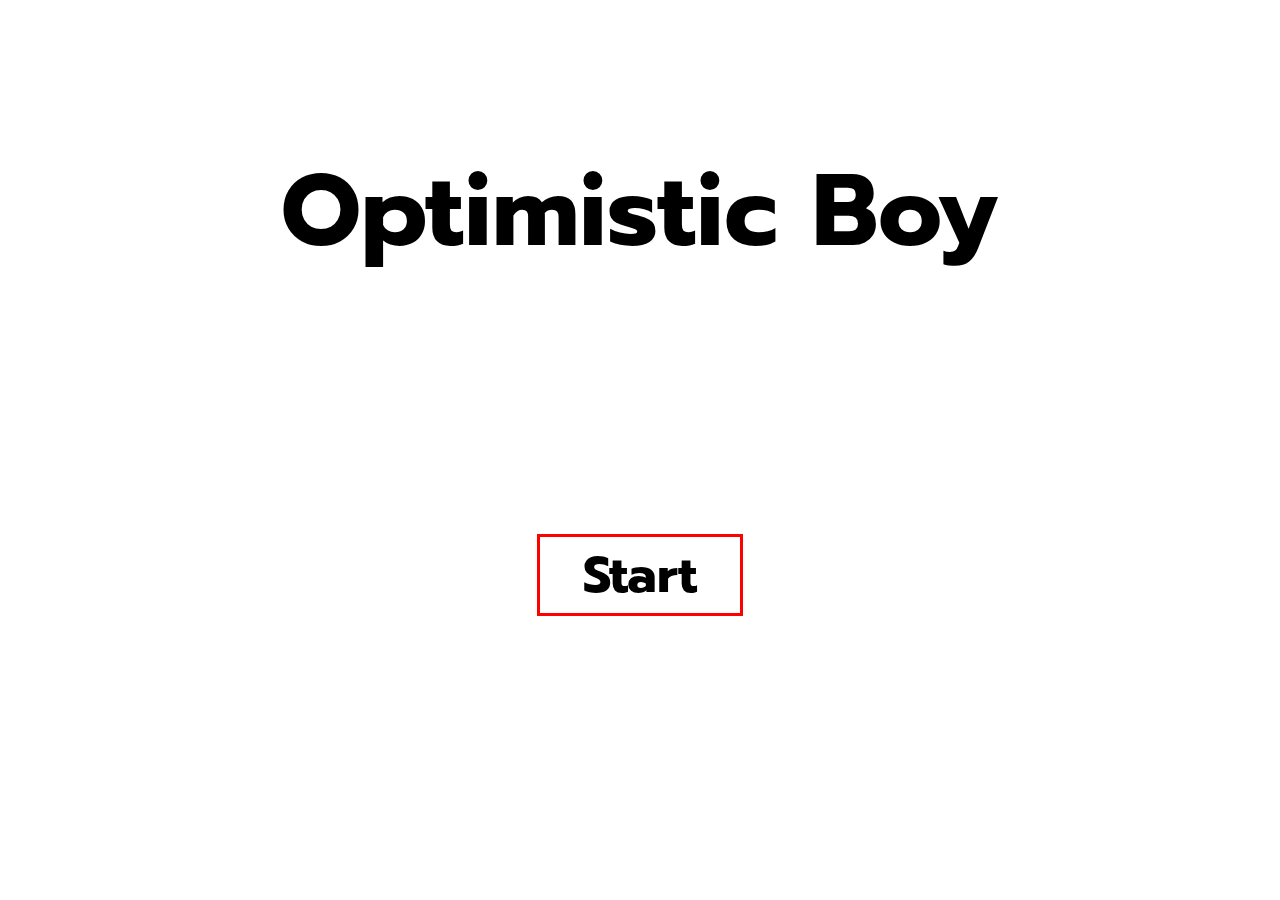
<file: index.html>
<html>
<link rel="preconnect" href="https://fonts.gstatic.com">
<link href="https://fonts.googleapis.com/css2?family=Prompt:wght@100&display=swap" rel="stylesheet">
<head>
  <h1 id='Op' >Optimistic Boy</h1>
  <style>
    /*Main Menu*/
    body{
      background:url(https://media.discordapp.net/attachments/829318884309073930/836914070669099068/tumblr_static_tumblr_static_donei8vxf4oc4g0wgw0kss80g_focused_v3.png?width=994&height=559);
      background-repeat: no-repeat;
      background-attachment: fixed;
      background-size: cover;
      margin:1em;
    }
    #Op{
      position:relative;
      top:120px;
      text-align: center;
      font-size:100px;
      font-family: 'Prompt';
      font-weight:bold;
    }
    #Start{
      position:relative;
      top:300px;
      border:3px solid red;
      margin:auto;
      width:200px;
      height:auto;
      font-size:50px;
      text-align: center;
      font-family: 'Prompt';
      font-weight:bold;
    }
    #Start:hover{
		cursor: pointer;
    }


  </style>
</head>
<body>
	<h2 id="Start" onclick="start()">Start</h2>


</body>
  <script>
    function start(){
		location.replace("https://power-of-youth.netlify.app/optimisticboy")
    }
  </script>
</html>
</file>
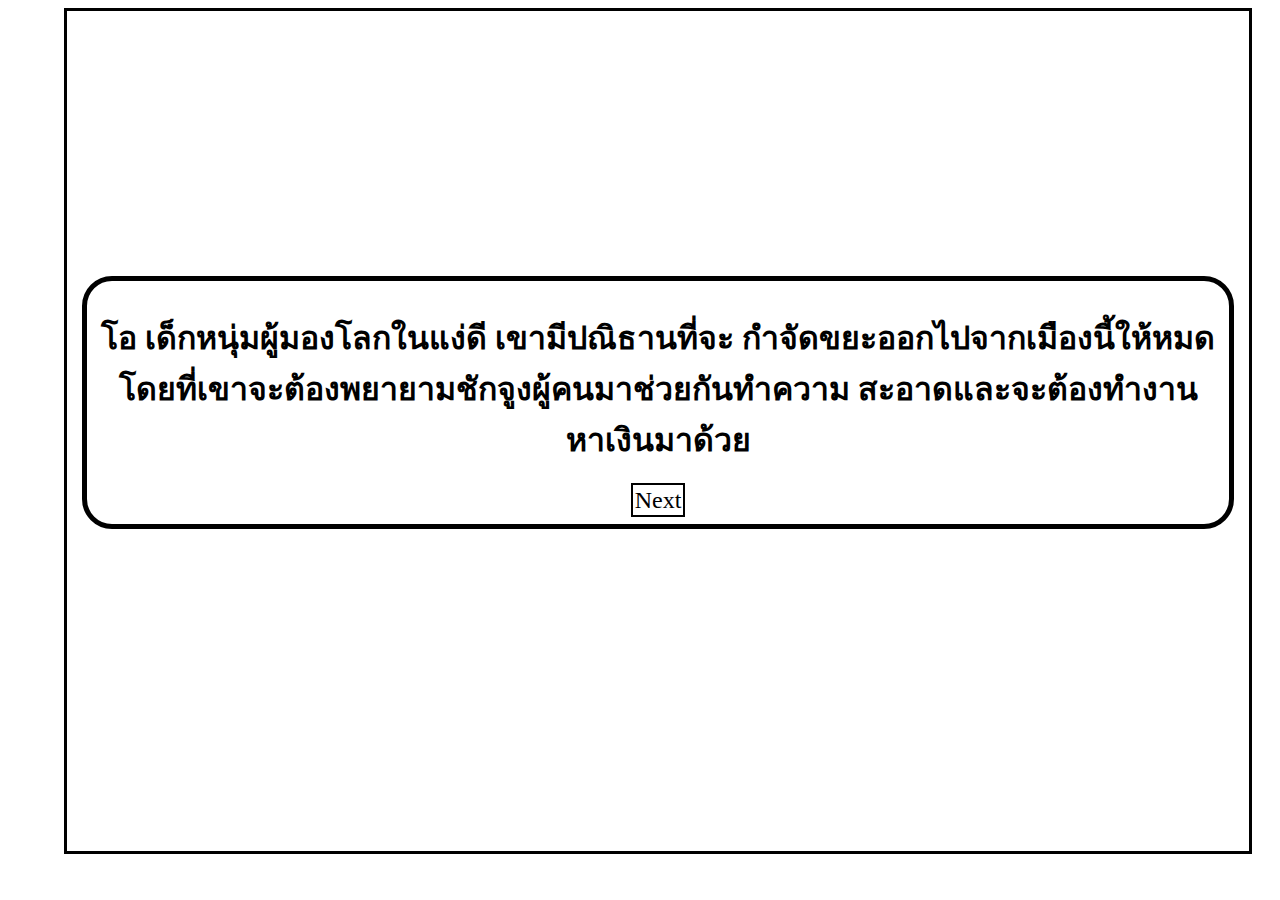
<file: game.html>
<html>
<head>
<style>
    body{
    }
    #background{
		/*border:1px solid black;
      background-repeat: no-repeat;
      background-attachment: fixed;
      background-size: cover;
      padding:10px;
      margin:10px;
      background:blue;
      background-origin:padding-box;*/
      position:absolute;
      border: 3px solid black;
  		padding: 15px;
 		background:url(https://media.discordapp.net/attachments/829318884309073930/845596758678831104/wpid-vlcsnap-2014-11-27-06h57m36s102.png?width=994&height=559);/*ฉากตอนแนะนำตัว*/
      background-repeat:no-repeat;
      background-size: cover;
      width:90%;
      height:90%;
      left:5%;
    }
  .center {
  float: right;

  position: relative;
  left: -45%; /* or right 50% */
  text-align: left;
}
  .center2 {
  float: right;

  position: relative;
  left: -45.5%; /* or right 50% */
  text-align: left;
}
  .left{
    margin-left:30px;
	float:left;
  
  }
  .right{
	float:right;

  }
  .action{
    font-size:40px;
}
  .head{
	font-size:40px;
  }
  .subhead{
	font-size:30px;
  }
  .inhead{
	font-size:25px;
  }
  
  p{
  font-size:24px;
  color:black;
  }
  p2{
      border:2px solid black;
      padding:2px;
      text-align:center;
      font-size:24px;
		color:black;
      cursor: pointer;
    }
    .show{
		position:relative;
      top:250px;
      margin:auto;
      color:black;
		border:5px solid black;
      border-radius: 30px 30px 30px 30px;
      padding:10px;
      text-align:center;
      background:white;
    }
    /*.actionbox{
		position:relative;
      top:250px;
      margin:50px;
      color:red;
		border:5px solid black;
      padding:10px;
      text-align:center;
      cursor: pointer;
    }*/
    #action1{
      position:relative;
      top:250px;
      margin:50px;
      color:black;
		border:5px solid black;
      padding:10px;
      text-align:center;
      cursor: pointer;
		display:none;
      background:white;
      margin-left:auto;
      margin-right:auto;
      width:750px;
    }
    #action2{
      position:relative;
      top:250px;
      margin:50px;
      color:black;
		border:5px solid black;
      padding:10px;
      text-align:center;
      cursor: pointer;
		display:none;
      background:white;
      margin-left:auto;
      margin-right:auto;
      width:750px;
    }
    #action3{
      position:relative;
      top:250px;
      margin:50px;
      color:black;
		border:5px solid black;
      padding:10px;
      text-align:center;
      cursor: pointer;
		display:none;
      background:white;
      margin-left:auto;
      margin-right:auto;
      width:750px;
    }
    #warningbox{
		border:5px solid black;
      padding:10px;
      text-align:center;
      cursor: pointer;
		display:none;
      background:white;
    }
    #scene{
		background:red;
      display:block;
    }
    #scene2{

    }
    #scene3{

    }
    
    #border{
		/*display:none;*/
    }
    #UIgame{
      position:absolute;
      width:95%;
      height:15%;
      top:10px;
      left:2.5%;
      margin:auto;
		border:2px solid black;
      border-radius:30px 30px 30px 30px;
      display:none;
      background:white;
    }
  	#UIgame2{
      position:absolute;
      width:95%;
      height:10%;
      top:3px;
      left:2.5%;
      margin:auto;
		border:2px solid black;
      display:none;
    }
    #FirstUI{
		text-align:left;
    }
    #SecondUI{
      text-align:center;
    }
    #ThirdUI{
      
		text-align:right;
    }
    /*<body>
  <div id="backgound">
    
  
  <div id="border" class="show">
  <h1 id="txt">โอ เด็กหนุ่มผู้มองโลกในแง่ดี เขามีปณิธานที่จะ
กำจัดขยะออกไปจากเมืองนี้ให้หมด โดยที่เขาจะต้องพยายามชักจูงผู้คนมาช่วยกันทำความ
สะอาดและจะต้องทำงานหาเงินมาด้วย</h1>
    <p2 onclick ="next()">Next</p2>
  </div>
  <div id="UIgame"></div>
  <div id="action1" onclick='takeaction(1)'>asa</div>
  <div id="action2" onclick='takeaction(2)'>share</div>
    <div id="action3" onclick='takeaction(3)'>parttime</div>
  <div id="scene"></div>
  </div>
</body>*/
    
    /*<h1 id="txt">โอ เด็กหนุ่มผู้มองโลกในแง่ดี เขามีปณิธานที่จะ
กำจัดขยะออกไปจากเมืองนี้ให้หมด โดยที่เขาจะต้องพยายามชักจูงผู้คนมาช่วยกันทำความ
สะอาดและจะต้องทำงานหาเงินมาด้วย</h1><p2 onclick ="next()">Next</p2>*/
    
  </style>
</head>
<body>
<div id="background">
<div id="border" class="show">
<h1 id="txt">โอ เด็กหนุ่มผู้มองโลกในแง่ดี เขามีปณิธานที่จะ
กำจัดขยะออกไปจากเมืองนี้ให้หมด โดยที่เขาจะต้องพยายามชักจูงผู้คนมาช่วยกันทำความ
สะอาดและจะต้องทำงานหาเงินมาด้วย</h1>
<p2 onclick="next()">Next</p2>
</div>
<div id="UIgame"></div>
<div class="action" id="action1" onclick='takeaction(1)'>อาสา(-300Money +Reputation)</div>
<div class="action" id="action2" onclick='takeaction(2)'>แชร์(+Follower)</div>
<div class="action" id="action3" onclick='takeaction(3)'>พาร์ทไทม์(+200Money)</div>
<div id="scene"></div>
</div>
</body>
<script>
    var success = "<div><p><span class='left'> Unfollower: 220 คน</span>\
        <span class='center'>Money:500 บาท\
        </span><span class='right'>Junk: 500</span></p></div>" +
		  "<br><div><p><span class='left'> Follower: 30 คน</span>\
        <span class='center2'>Reputation: 10\
        </span><span class='right'>Time: วันที่ 1 เช้า</span></p></div>";
    var final = 0;
    var action = 0;
    var introduce = 1;
    var step = 1;
    var follower = 30;
    var unfollower = 220;
    var money = 500;
    var reputation = 30;
    var junk = 500;
    var time = {day:1, phase:1};
  	 var state = 'เช้า';
    function start(){
		document.getElementById('Start').innerHTML = "Test";
    }
    function next(){
      if(introduce == 1 && step == 1){
        step = step + 1;
			document.getElementById('txt').innerHTML = "<div style='text-align:center'><p1 class=\"head\">How to play </p1></div>" + 
      "<div style='text-align:left'><p1 class=\"subhead\">Follower </p1>:<p1 class=\"inhead\"> ผู้ที่คอยสนับสนุนและช่วยเหลือคุณทำอาสา</p1></div>" +
		"<div style='text-align:left'><p1 class=\"subhead\">Unfollower </p1>:<p1 class=\"inhead\">ผู้ที่เมินปัญหาขยะในเมืองไม่สนใจและไม่ใส่ใจเกี่ยวกับสิ่งนี้</p1></div>" +
      "<div style='text-align:left'><p1 class=\"subhead\">Junk </p1>:<p1 class=\"inhead\"> จำนวนขยะในเมือง</p1></div>" +
      "<div style='text-align:left'><p1 class=\"subhead\">Money </p1>:<p1 class=\"inhead\"> เงินที่คุณมี</p1></div>" +
      "<div style='text-align:left'><p1 class=\"subhead\">Reputation </p1>:<p1 class=\"inhead\"> ชื่อเสียงจากการที่คุณทำอาสาทำให้สังคมมองคุณในด้านดี </p1></div>" +
      "<div style='text-align:left'><p1 class=\"subhead\">Time :<p1 class=\"inhead\"> เวลาปัจจุบัน</p1></div>";
        
      }
      else if(introduce == 1 && step == 2){
        introduce = introduce + 1;
        document.getElementById('txt').innerHTML = "<div style='text-align:center'><p1 class=\"head\">How to play</p1> </div>" + 
      "<div style='text-align:left'><p1 class=\"subhead\">อาสา</p1> :<p1 class=\"inhead\"> เพิ่ม Reputation ให้กับคุณ แต่ก็ต้องใช้เงินซื้ออุปกรณ์</p1></div>" +
		"<div style='text-align:left'><p1 class=\"subhead\">แชร์</p1> : <p1 class=\"inhead\">เพิ่ม Follower ยิ่ง Follower เยอะการกำจัดขยะจะเร็วขึ้น</p1></div>" +
      "<div style='text-align:left'><p1 class=\"subhead\">พาร์ทไทม์</p1> : <p1 class=\"inhead\">ทำงานพาร์ทไทม์เพื่อหาเงิน</p1></div>";

      }
      else if(introduce == 2){
         introduce = introduce + 1;
			document.getElementById('txt').innerHTML = "<p1 class=\"head\">Goal</p1><br>คุณจะต้องกำจัดขยะทั้งหมดออกไปจากเมืองนี้เพื่อให้เมืองนี้ยังคงสะอาดและต้องเพิ่ม Follower ทั้งหมด 125 คน เพื่อให้พวกเขามา support คุณ";
      }
      else if(introduce == 3){
        document.getElementById('border').style.display = "none";
        document.getElementById('UIgame').style.display = "block";
        document.getElementById('UIgame').innerHTML = "<div><p><span class='left'> Unfollower: 220 คน</span>\
        <span class='center'>Money: 500 บาท\
        </span><span class='right'>Junk: 500</span></p></div>" +
		  "<br><div><p><span class='left'> Follower: 30 คน</span>\
        <span class='center2'>Reputation: 10\
        </span><span class='right'>Time: วันที่ 1 เช้า</span></p></div>";
        document.getElementById('action1').style.display = "block";
        document.getElementById('action2').style.display = "block";
        document.getElementById('action3').style.display = "block";
        /*document.body.style.background = "red";*/
        introduce = introduce + 1;
        
      }
      //ไว้กด next ข้ามฉาก
       else if(introduce == 4){
         document.getElementById('border').style.display = "none";
         document.getElementById('background').style.background = "url(https://media.discordapp.net/attachments/829318884309073930/845596758678831104/wpid-vlcsnap-2014-11-27-06h57m36s102.png?width=994&height=559)"; //อันนี้ scene หมู่บ้าน
         document.getElementById('background').style.backgroundRepeat = "no-repeat";
      document.getElementById('background').style.backgroundSize = "cover";
         document.getElementById('action1').style.display = "block";
      document.getElementById('action2').style.display = "block";
      document.getElementById('action3').style.display = "block";
         document.getElementById('UIgame').style.display = "block";
       }
      if(final == 1){
        if(junk == 0 && follower >= 125){
        document.getElementById('txt').innerHTML = "Win<br> คุณกำจัดขยะออกไปจากเมืองทั้งหมด<br> ร่วมเป็นส่วนหนึ่งในการกำจัดขยะพลาสติก";
        	document.getElementById('background').style.background = "url(https://media.discordapp.net/attachments/829318884309073930/845589961255944223/444.jpg?width=883&height=559)";//ฉากจบ
          document.getElementById('background').style.backgroundRepeat = "no-repeat";
      document.getElementById('background').style.backgroundPosition = "center";
      document.getElementById('background').style.backgroundSize = "auto 100%";
          introduce = introduce + 1;
        }
        else if(junk > 0){
			document.getElementById('txt').innerHTML = "Lose<br>คุณกำจัดขยะไม่หมด<br>แต่คุณยังสามารถเป็นส่วนหนึ่งในการกำจัดขยะพลาสติกได้";
        	document.getElementById('background').style.background = "url(https://media.discordapp.net/attachments/829318884309073930/845589959086702592/333.jpg?width=821&height=559)";//ฉากจบ
          document.getElementById('background').style.backgroundRepeat = "no-repeat";
      document.getElementById('background').style.backgroundPosition = "center";
      document.getElementById('background').style.backgroundSize = "auto 100%";
          introduce = introduce + 1;
        }
        else if(junk == 0 && follower < 125){
			document.getElementById('txt').innerHTML = "Lose<br>คุณกำจัดขยะหมดแต่ก็ยังมีผู้คนที่ไม่สนใจปัญหาเหล่านี้ทิ้งขยะทั่วเมืองจนเมื้องนี้มีแต่ขยะเหมือนเดิม<br>แต่คุณยังสามารถเป็นส่วนหนึ่งในการกำจัดขยะพลาสติกได้";
        	document.getElementById('background').style.background = "url(https://media.discordapp.net/attachments/829318884309073930/845589959086702592/333.jpg?width=821&height=559)";//ฉากจบ
          document.getElementById('background').style.backgroundRepeat = "no-repeat";
      document.getElementById('background').style.backgroundPosition = "center";
      document.getElementById('background').style.backgroundSize = "auto 100%";
          introduce = introduce + 1;
        }
      }
      if(introduce == 7){
			//ไปเว็บต่อไป landing
       location.replace("https://plastic-landing.netlify.app/landing");
      }
    }
    
    
    function takeaction(action){
     if (action == 1){
       if(money < 300){
         document.getElementById('action1').style.display = "none";
      	document.getElementById('action2').style.display = "none";
        document.getElementById('action3').style.display = "none";
        document.getElementById('border').style.display = "block";
        document.getElementById('txt').innerHTML = "เงินไม่พอ";
       }
       
       else{
			action1();
       }
     }
     else if (action == 2){
			action2();
     }
     else if(action == 3){
			action3();
     }
    }
  
  
  function calculatetime(){
    if(time.phase == 1){
		state = "เช้า";
    }
    else if(time.phase == 2){
		state = "กลางวัน";
    }
    else if(time.phase == 3){
		state = "เย็น";
    }
    else if(time.phase == 4){
      time.phase = 1;
		time.day = time.day + 1;
      state = "เช้า";
    }
    return 0;
    
  }
  
    
    function action1(){
        people = Math.floor(Math.random() * 10) + 5;
        money = money - 300;
        junk = junk - 1 - follower;
        reputation = reputation + people;
      	time.phase = time.phase + 1;
      calculatetime();
      if(junk <= 0){
        junk = 0;
        document.getElementById('UIgame').innerHTML = "<div><p><span class='left'>Unfollower:"+" "+unfollower+" "+"คน</span>"+"<span class='center'>Money:"+" "+money+" "+"บาท</span>"+"<span class='right'>Junk:"+" "+junk+
            "</span></p></div>"+"<br><div><p><span class='left'>Follower:"+" "+follower+" "+"คน</span>"+"<span class='center2'>Reputation:"+" "+reputation+"</span>"+"<span class='right'>Time: วันที่ "+" "+ time.day+" "+state +"</span></p></div>";
      }
      else{
			document.getElementById('UIgame').innerHTML = "<div><p><span class='left'>Unfollower:"+" "+unfollower+" "+"คน</span>"+"<span class='center'>Money:"+" "+money+" "+"บาท</span>"+"<span class='right'>Junk:"+" "+junk+
            "</span></p></div>"+"<br><div><p><span class='left'>Follower:"+" "+follower+" "+"คน</span>"+"<span class='center2'>Reputation:"+" "+reputation+"</span>"+"<span class='right'>Time: วันที่ "+" "+ time.day+" "+state +"</span></p></div>";
      }
      
      document.getElementById('background').style.background = "url(https://media.discordapp.net/attachments/829318884309073930/845217790352556032/happy-volunteers-collecting-garbage-city-park_179970-771.jpg)";
       document.getElementById('background').style.backgroundRepeat = "no-repeat";
      document.getElementById('background').style.backgroundPosition = "center";
      document.getElementById('background').style.backgroundSize = "auto 100%";
      
      document.getElementById('background').style.backgroundSize = "cover";
      document.getElementById('action1').style.display = "none";
      document.getElementById('action2').style.display = "none";
      document.getElementById('action3').style.display = "none";
      document.getElementById('border').style.display = "block";
      document.getElementById('UIgame').style.display = "none";
      document.getElementById('txt').innerHTML = "คุณได้ทำอาสาพร้อมกับ Follower";
      if(time.day == 8){
        introduce = 5;
			final = 1;
      }
    }
    
    
    
    
  
    function action2(){
		follower = follower + reputation;
      unfollower = 250 - follower;
      time.phase = time.phase + 1;
      calculatetime();
      if(unfollower <= 0){
        follower = 250;
        unfollower = 0;
      document.getElementById('UIgame').innerHTML = "<div><p><span class='left'>Unfollower:"+" "+unfollower+"คน</span>"+"<span class='center'>Money:"+" "+money+ "บาท</span>"+"<span class='right'>Junk:"+" "+junk+
            "</span></p></div>"+"<br><div><p><span class='left'>Follower:"+" "+follower+"คน</span>"+"<span class='center2'>Reputation:"+" "+reputation+"</span>"+"<span class='right'>Time: วันที่ "+" "+ time.day+" "+state +"</span></p></div>"; 
      }
      else{
		document.getElementById('UIgame').innerHTML = "<div><p><span class='left'>Unfollower:"+" "+unfollower+" "+"คน</span>"+"<span class='center'>Money:"+" "+money+" "+ "บาท</span>"+"<span class='right'>Junk:"+" "+junk+
            "</span></p></div>"+"<br><div><p><span class='left'>Follower:"+" "+follower+" "+"คน</span>"+"<span class='center2'>Reputation:"+" "+reputation+"</span>"+"<span class='right'>Time: วันที่ "+" "+ time.day+" "+ state +"</span></p></div>";
      }
      document.getElementById('background').style.background = "url(https://media.discordapp.net/attachments/829318884309073930/845594665365405716/unknown.png)";
      document.getElementById('background').style.backgroundRepeat = "no-repeat";
      document.getElementById('background').style.backgroundPosition = "center";
      document.getElementById('background').style.backgroundSize = "auto 100%";
      document.getElementById('action1').style.display = "none";
      document.getElementById('action2').style.display = "none";
      document.getElementById('action3').style.display = "none";
      document.getElementById('border').style.display = "block";
      document.getElementById('UIgame').style.display = "none";
      document.getElementById('txt').innerHTML = "คุณแชร์ข่าวสารเกี่ยวกับปัญหาพลาสติกในเมือง";
      if(time.day == 8){
        introduce = 5;
			final = 1;
      }
    }
    
    
    
    
    
    function action3(){
		money = money + 200;
      time.phase = time.phase + 1;
      calculatetime();
      document.getElementById('UIgame').innerHTML = "<div><p><span class='left'>Unfollower:"+" "+unfollower+" "+"คน</span>"+"<span class='center'>Money:"+" "+money+ " "+"บาท</span>"+"<span class='right'>Junk:"+" "+junk+
            "</span></p></div>"+"<br><div><p><span class='left'>Follower:"+" "+follower+" "+"คน</span>"+"<span class='center2'>Reputation:"+" "+reputation+"</span>"+"<span class='right'>Time: วันที่"+" "+ time.day+" " +state +"</span></p></div>";
      document.getElementById('background').style.background = "url(https://media.discordapp.net/attachments/829318884309073930/844939204869619732/konbini.png?width=364&height=559)";
      document.getElementById('background').style.backgroundRepeat = "no-repeat";
      document.getElementById('background').style.backgroundPosition = "center";
      document.getElementById('background').style.backgroundSize = "auto 100%";
      /*test*/
      /*document.getElementById('UIgame').innerHTML = "timephase:"+time.phase+"state:"+state+"day:"+time.day;*/
      /*test*/
      document.getElementById('action1').style.display = "none";
      document.getElementById('action2').style.display = "none";
      document.getElementById('action3').style.display = "none";
      document.getElementById('border').style.display = "block";
      document.getElementById('UIgame').style.display = "none";
      document.getElementById('txt').innerHTML = "คุณทำงาน Part-Time";
      if(time.day == 8){
        introduce = 5;
			final = 1;
      }
    }
  </script>
</html>
</file>
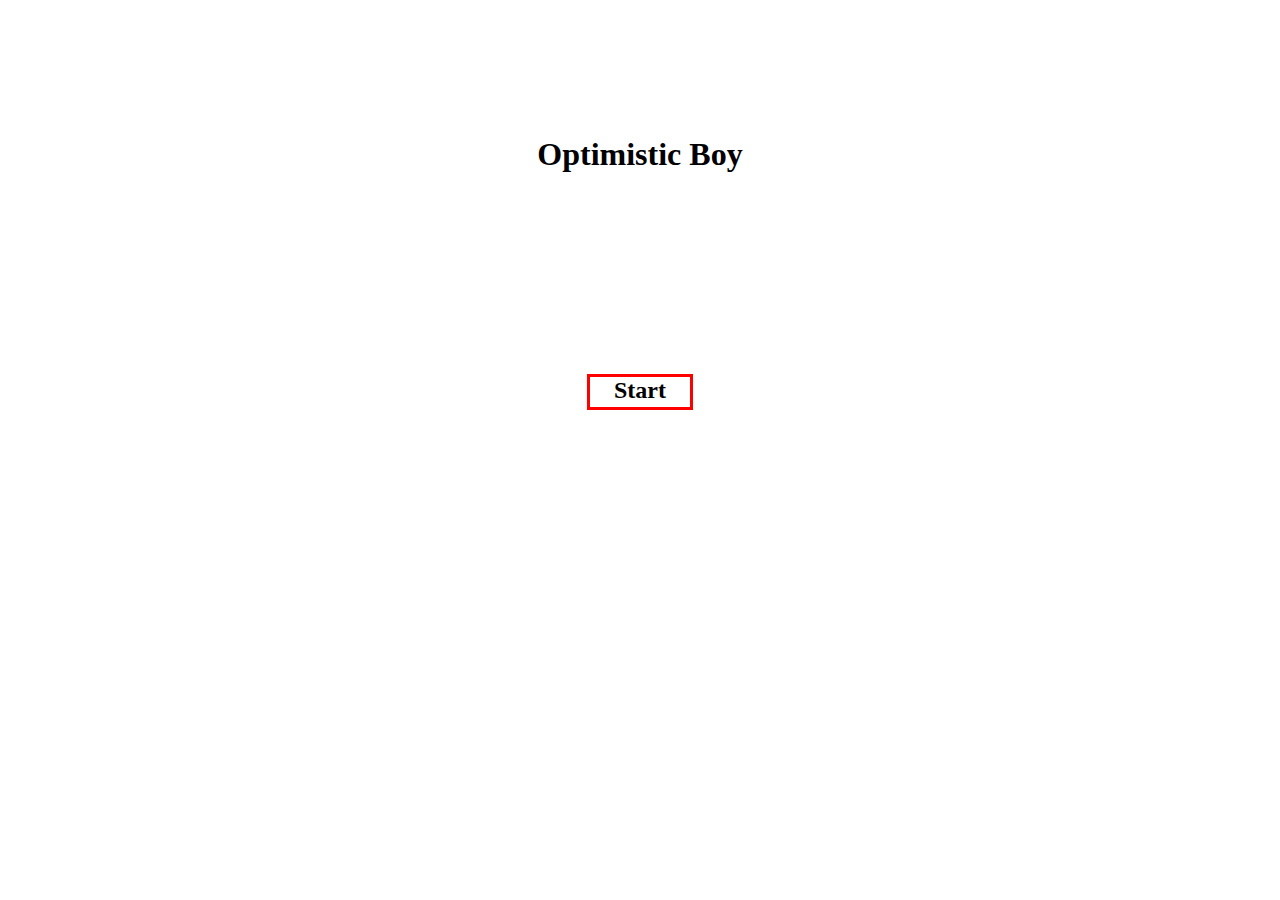
<file: indexgame.html>
<html>
<head>
  <h1 id='Op' >Optimistic Boy</h1>
  <style>
    /*Main Menu*/
    body{
      background:url(https://media.discordapp.net/attachments/829318884309073930/836914070669099068/tumblr_static_tumblr_static_donei8vxf4oc4g0wgw0kss80g_focused_v3.png?width=994&height=559);
      background-repeat: no-repeat;
      background-attachment: fixed;
      background-size: cover;
      margin:1em;
    }
    #Op{
      position:relative;
      top:120px;
      text-align: center;
    }
    #Start{
      position:relative;
      top:300px;
      border:3px solid red;
      margin:auto;
      width:100px;
      height:30px;
      text-align: center;
    }
    #Start:hover{
		cursor: pointer;
    }
   
    
  </style>
</head>
<body>
	<h2 id="Start" onclick="start()">Start</h2>
  

</body>
  <script>
    function start(){
		location.replace("https://mesamesamesamesa.github.io/greenpeace-game/introduce")
    }
  </script>
</html>
</file>
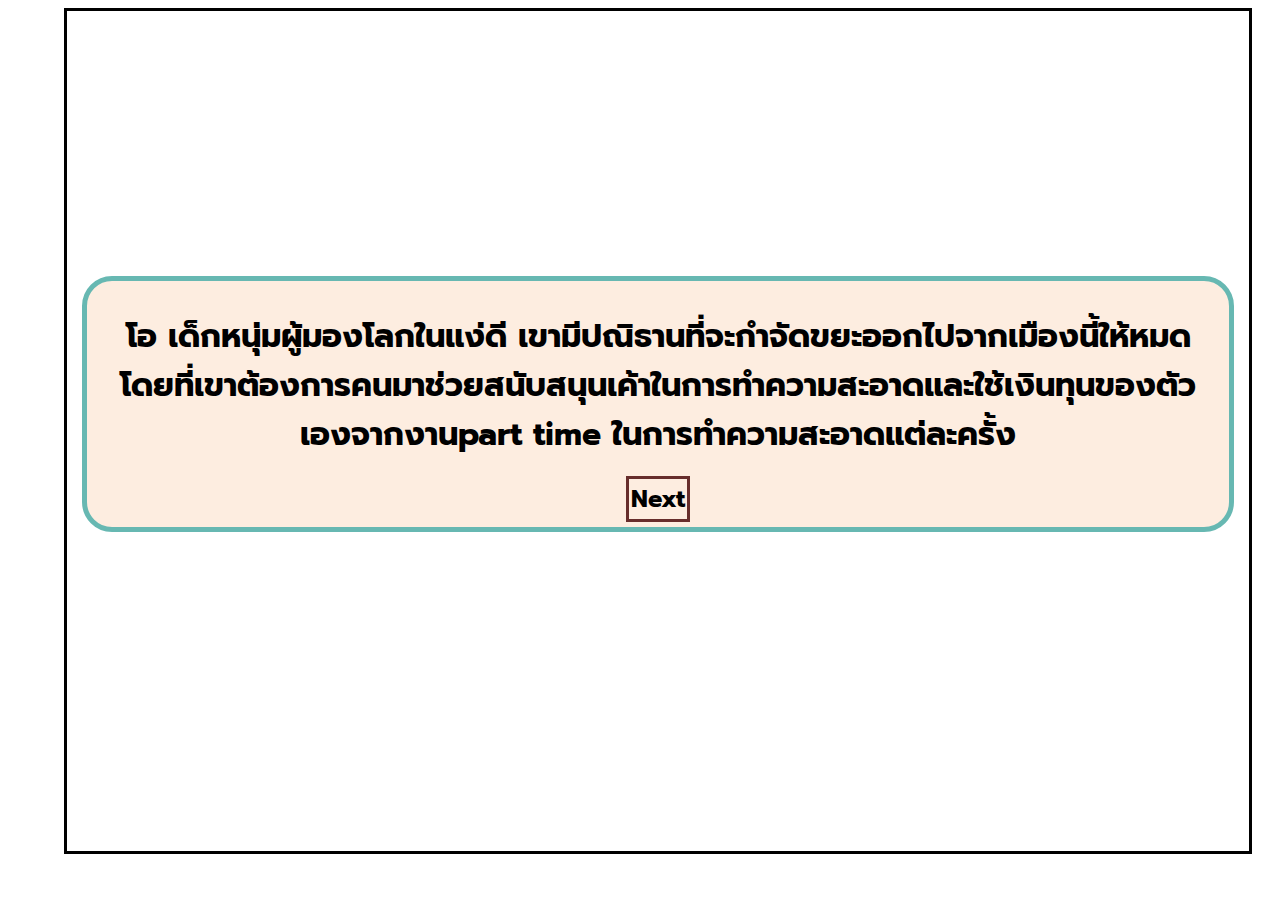
<file: optimisticboy.html>
<html>
  <link rel="preconnect" href="https://fonts.gstatic.com">
<link href="https://fonts.googleapis.com/css2?family=Prompt:wght@100&display=swap" rel="stylesheet">
<head>
  <h1 id="testtest">
  </h1>
<style>
    body{
    }
    #background{
		/*border:1px solid black;
      background-repeat: no-repeat;
      background-attachment: fixed;
      background-size: cover;
      padding:10px;
      margin:10px;
      background:blue;
      background-origin:padding-box;*/
      position:absolute;
      border: 3px solid black;
  		padding: 15px;
 		background:url(https://media.discordapp.net/attachments/829318884309073930/845596758678831104/wpid-vlcsnap-2014-11-27-06h57m36s102.png?width=994&height=559);/*ฉากตอนแนะนำตัว*/
      background-repeat:no-repeat;
      background-size: cover;
      width:90%;
      height:90%;
      left:5%;
    }
  .center {
  float: right;

  position: relative;
  left: -45%; /* or right 50% */
  text-align: left;
}
  .center2 {
  float: right;

  position: relative;
  left: -45.5%; /* or right 50% */
  text-align: left;
}
  .left{
    margin-left:30px;
	float:left;
  
  }
  .right{
	float:right;

  }
  .action{
    font-size:40px;
    font-family: 'Prompt';
      font-weight:bold;
}
  .head{
	font-size:40px;
    font-family: 'Prompt';
      font-weight:bold;
  }
  .subhead{
	font-size:30px;
   font-family: 'Prompt';
      font-weight:bold;
  }
  .inhead{
	font-size:25px;
   font-family: 'Prompt';
      font-weight:bold;
  }
  
  p{
  font-size:24px;
  color:black;
  font-family: 'Prompt';
    font-weight:bold;
  }
  p2{
      border:3px solid #672d2b;
      padding:2px;
      text-align:center;
      font-size:24px;
      
      cursor: pointer;
      font-family: 'Prompt';
      font-weight:bold;
    }
    .show{
		position:relative;
      top:250px;
      margin:auto;
      color:black;
		border:5px solid #67b8b2;
      border-radius: 30px 30px 30px 30px;
      padding:10px;
      text-align:center;
      background:#fdede0;
      font-family: 'Prompt';
      font-weight:bold;
      /*display:block;
      margin-bottom:0px;*/
      
    }
    /*.actionbox{
		position:relative;
      top:250px;
      margin:50px;
      color:red;
		border:5px solid black;
      padding:10px;
      text-align:center;
      cursor: pointer;
    }*/
    #action1{
        border:5px solid #67b8b2;
      position:relative;
      top:250px;
      margin:50px;
      color:black;
      padding:10px;
      text-align:center;
      cursor: pointer;
		display:none;
      background:#fdede0;
      margin-left:auto;
      margin-right:auto;
      width:750px;
    }
    #action2{
    border:5px solid #67b8b2;
      position:relative;
      top:250px;
      margin:50px;
      color:black;
        padding:10px;
      text-align:center;
      cursor: pointer;
		display:none;
      background:#fdede0;
      margin-left:auto;
      margin-right:auto;
      
      width:750px;
    }
    #action3{
    border:5px solid #67b8b2;
      position:relative;
      top:250px;
      margin:50px;
      color:black;
      padding:10px;
      text-align:center;
      cursor: pointer;
		display:none;
      background:#fdede0;
      margin-left:auto;
      margin-right:auto;
      width:750px;
    }
    #warningbox{
		border:5px solid black;
      padding:10px;
      text-align:center;
      cursor: pointer;
		display:none;
      background:white;
    }
    
    #border{
		/*display:none;*/
    }
    #UIgame{
      position:absolute;
      width:95%;
      height:17.5%;
      top:10px;
      left:2.5%;
      margin:auto;
      border:5px solid #67b8b2;
      border-radius:30px 30px 30px 30px;
      display:none;
      background: #fdede0;
    }
  #back{
    border:3px solid #672d2b;
      padding:2px;
      text-align:center;
      font-size:24px;
		color:black;
      cursor: pointer;
      font-family: 'Prompt'; 
      font-weight:bold;
    	display:none;
}
p2:hover,#back:hover,#action1:hover,#action2:hover,#action3:hover{
    color:white;
    background: rgb(239,157,71);
    background: linear-gradient(90deg, rgba(239,157,71,1) 30%, rgba(240,149,66,1) 73%, rgba(240,150,67,1) 100%);
}
span {
  background-color: #eacfb4;
  border-radius: 50px 50px 50px 50px;
}
  	/*#UIgame2{
      position:absolute;
      width:95%;
      height:10%;
      top:3px;
      left:2.5%;
      margin:auto;
		border:2px solid black;
      display:none;
    }*/
  #warn{
    position:absolute;
    top:180px;
    left:40%;
    display:none;
    color: #CEF0D4; 
    font-family: 'Rouge Script',cursive; 
    font-size: 50px; 
    font-weight: normal; 
    line-height: 48px; 
    margin: 0 0 50px; 
    text-align: center;
    text-shadow: 1px 1px 2px #082b34;
    border:0px solid black;
    width:20%;

  }
  
  </style>
</head>
<body>
<div id="background">
<div id="border" class="show">
<h1 id="txt">โอ เด็กหนุ่มผู้มองโลกในแง่ดี เขามีปณิธานที่จะกำจัดขยะออกไปจากเมืองนี้ให้หมด โดยที่เขาต้องการคนมาช่วยสนับสนุนเค้าในการทำความสะอาดและใช้เงินทุนของตัวเองจากงานpart time ในการทำความสะอาดแต่ละครั้ง</h1>
  <p2 id="back" onclick="back()">Back</p2>
<p2 onclick="next()">Next</p2>
</div>
<div id="UIgame"></div>
<div class="action" id="action1" onclick='takeaction(1)'>อาสา(-300เงิน, +ชื่อเสียง)</div>
<div class="action" id="action2" onclick='takeaction(2)'>แชร์(+ผู้สนับสนุน)</div>
<div class="action" id="action3" onclick='takeaction(3)'>พาร์ทไทม์(+200เงิน)</div>
<div id="scene"></div>
  <h1 id="warn">
    
  </h1>
</div>
</body>
<script>
    var success = "<div><p><span class='left'> ผู้เพิกเฉย: 220 คน</span>\
        <span class='center'>เงิน:500 บาท\
        </span><span class='right'>ขยะ: 500</span></p></div>" +
		  "<br><div><p><span class='left'> Follower: 30 คน</span>\
        <span class='center2'>ชื่อเสียง: 10\
        </span><span class='right'>เวลา: วันที่ 1 เช้า</span></p></div>";
    var final = 0;
    var action = 0;
    var introduce = 1;
    var step = 1;
    var follower = 30;
    var unfollower = 220;
    var money = 500;
    var reputation = 30;
    var junk = 500;
    var time = {day:1, phase:1};
  	 var state = 'เช้า';
  	var num = 1;
    function start(){
		document.getElementById('Start').innerHTML = "Test";
    }
    function next(){
      if(introduce == 1 && step == 1){
        
        step = step + 1;
			document.getElementById('txt').innerHTML = "<div style='text-align:center'><p1 class=\"head\">วิธีเล่น </p1></div>" + 
      "<div style='text-align:left'><p1 class=\"subhead\"><img src='https://cdn.discordapp.com/attachments/829318884309073930/846724063236718623/man-raising-hand-light-skin-tone_1f64b-1f3fb-200d-2642-fe0f.png' width ='30' height='30'>ผู้สนับสนุน </p1>:<p1 class=\"inhead\"> ผู้ที่คอยสนับสนุนและช่วยเหลือคุณทำอาสา</p1></div>" +
		"<div style='text-align:left'><p1 class=\"subhead\"><img src='https://cdn.discordapp.com/attachments/829318884309073930/846724060935487508/man-gesturing-no-light-skin-tone_1f645-1f3fb-200d-2642-fe0f.png' width='30' height='30'>ผู้เพิกเฉย </p1>:<p1 class=\"inhead\"> ผู้ที่เมินปัญหาขยะในเมืองไม่สนใจและไม่ใส่ใจเกี่ยวกับสิ่งนี้</p1></div>" +
      "<div style='text-align:left'><p1 class=\"subhead\"><img src='https://cdn.discordapp.com/attachments/829318884309073930/846724067297853490/wastebasket_1f5d1-fe0f.png' width='30' height ='30'>ขยะ </p1>:<p1 class=\"inhead\"> จำนวนขยะในเมือง</p1></div>" +
      "<div style='text-align:left'><p1 class=\"subhead\"><img src='https://cdn.discordapp.com/attachments/829318884309073930/846724064264978492/money-bag_1f4b0.png' width='30' height='30'>เงิน </p1>:<p1 class=\"inhead\"> เงินที่คุณมี</p1></div>" +
      "<div style='text-align:left'><p1 class=\"subhead\"><img src='https://cdn.discordapp.com/attachments/829318884309073930/846724070334267392/eight-pointed-star_2734-fe0f.png' width='30' height='30'>ชื่อเสียง </p1>:<p1 class=\"inhead\"> ชื่อเสียงจากการที่คุณทำอาสาทำให้สังคมมองคุณในด้านดี </p1></div>" +
      "<div style='text-align:left'><p1 class=\"subhead\"><img src='https://cdn.discordapp.com/attachments/829318884309073930/846724065804025866/stopwatch_23f1-fe0f.png' width='30' height ='30'>เวลา :<p1 class=\"inhead\"> เวลาปัจจุบัน</p1></div>";
        document.getElementById('back').style.display = "inline";
         document.getElementsByClassName('show')[0].style.top= "150px";
        
      }
      else if(introduce == 1 && step == 2){
        introduce = introduce + 1;
        document.getElementById('txt').innerHTML = "<div style='text-align:center'><p1 class=\"head\">วิธีเล่น</p1> </div>" + 
      "<div style='text-align:left'><p1 class=\"subhead\">อาสา</p1> :<p1 class=\"inhead\"> กำจัดขยะ เพิ่มชื่อเสียงให้กับคุณ แต่ก็ต้องใช้เงินซื้ออุปกรณ์</p1></div>" +
		"<div style='text-align:left'><p1 class=\"subhead\">แชร์</p1> : <p1 class=\"inhead\">เพิ่มผู้สนับสนุน ยิ่งผู้สนับสนุนเยอะการกำจัดขยะจะเร็วขึ้น</p1></div>" +
      "<div style='text-align:left'><p1 class=\"subhead\">พาร์ทไทม์</p1> : <p1 class=\"inhead\">ทำงานพาร์ทไทม์เพื่อหาเงิน</p1></div>";
        document.getElementsByClassName('show')[0].style.top= "220px";

      }
      else if(introduce == 2){
         introduce = introduce + 1;
			document.getElementById('txt').innerHTML = "<p1 class=\"head\">เป้าหมาย</p1><br>คุณจะต้องกำจัดขยะทั้งหมดออกไปจากเมืองนี้เพื่อให้เมืองนี้ยังคงสะอาดและต้องมีผู้สนับสนุนอย่างน้อย 125 คน เพื่อให้พวกเขามาสนับสนุนคุณ โดยคุณมีเวลาทั้งหมด 7 วัน แต่ละวันมี 3 ช่วงเวลา คือ เช้า กลางวัน เย็น";
      }
      else if(introduce == 3){
        document.getElementById('border').style.display = "none";
        document.getElementById('UIgame').style.display = "block";
        document.getElementById('UIgame').innerHTML = "<div><p><span class='left'><img src='https://cdn.discordapp.com/attachments/829318884309073930/846724060935487508/man-gesturing-no-light-skin-tone_1f645-1f3fb-200d-2642-fe0f.png' width='30' height='30'> ผู้เพิกเฉย: 220 คน</span>\
        <span class='center'><img src='https://cdn.discordapp.com/attachments/829318884309073930/846724064264978492/money-bag_1f4b0.png' width='30' height='30'> เงิน: 500 บาท\
        </span><span class='right'><img src='https://cdn.discordapp.com/attachments/829318884309073930/846724067297853490/wastebasket_1f5d1-fe0f.png' width='30' height ='30'> ขยะ: 500</span></p></div>" +
		  "<br><div><p><span class='left'><img src='https://cdn.discordapp.com/attachments/829318884309073930/846724063236718623/man-raising-hand-light-skin-tone_1f64b-1f3fb-200d-2642-fe0f.png' width ='30' height='30'> ผู้สนับสนุน: 30 คน</span>\
        <span class='center2'><img src='https://cdn.discordapp.com/attachments/829318884309073930/846724070334267392/eight-pointed-star_2734-fe0f.png' width='30' height='30'> ชื่อเสียง: 10\
        </span><span class='right'><img src='https://cdn.discordapp.com/attachments/829318884309073930/846724065804025866/stopwatch_23f1-fe0f.png' width='30' height ='30'> เวลา: วันที่ 1 เช้า</span></p></div>";
        document.getElementById('action1').style.display = "block";
        document.getElementById('action2').style.display = "block";
        document.getElementById('action3').style.display = "block";
        document.getElementById('back').style.display = "none";
        /*document.body.style.background = "red";*/
        introduce = introduce + 1;
        
      }
      //ไว้กด next ข้ามฉาก
       else if(introduce == 4){
         document.getElementById('border').style.display = "none";
         document.getElementById('background').style.background = "url(https://media.discordapp.net/attachments/829318884309073930/845596758678831104/wpid-vlcsnap-2014-11-27-06h57m36s102.png?width=994&height=559)"; //อันนี้ scene หมู่บ้าน
         document.getElementById('background').style.backgroundRepeat = "no-repeat";
      document.getElementById('background').style.backgroundSize = "cover";
          if(time.phase == 1){
				document.getElementById("warn").style.display = "block";
            document.getElementById("warn").style.opacity = 1;
            num = 1;
      		document.getElementById("warn").innerHTML = "วันที่"+" "+time.day;
      /*setTimeout(timewarn, 4000);*/
      setInterval(fade, 1000);
      }
         document.getElementById('action1').style.display = "block";
      document.getElementById('action2').style.display = "block";
      document.getElementById('action3').style.display = "block";
         document.getElementById('UIgame').style.display = "block";
       }
      if(final == 1){
        if(junk == 0 && follower >= 125){
        document.getElementById('txt').innerHTML = "ชนะ<br> คุณกำจัดขยะออกไปจากเมืองทั้งหมด<br> ร่วมเป็นส่วนหนึ่งในการกำจัดขยะพลาสติก";
        	document.getElementById('background').style.background = "url(https://media.discordapp.net/attachments/829318884309073930/845589961255944223/444.jpg?width=883&height=559)";//ฉากจบ
          document.getElementById('background').style.backgroundRepeat = "no-repeat";
      document.getElementById('background').style.backgroundPosition = "center";
      document.getElementById('background').style.backgroundSize = "auto 100%";
          introduce = introduce + 1;
          document.getElementsByClassName('show')[0].style.top= "0px";
        }
        else if(junk > 0){
			document.getElementById('txt').innerHTML = "แพ้<br>คุณกำจัดขยะไม่หมด<br>แต่คุณยังสามารถเป็นส่วนหนึ่งในการกำจัดขยะพลาสติกได้";
        	document.getElementById('background').style.background = "url(https://media.discordapp.net/attachments/829318884309073930/845589959086702592/333.jpg?width=821&height=559)";//ฉากจบ
          document.getElementById('background').style.backgroundRepeat = "no-repeat";
      document.getElementById('background').style.backgroundPosition = "center";
      document.getElementById('background').style.backgroundSize = "auto 100%";
          document.getElementsByClassName('show')[0].style.top= "0px";
          introduce = introduce + 1;
        }
        else if(junk == 0 && follower < 125){
			document.getElementById('txt').innerHTML = "แพ้<br>คุณกำจัดขยะหมดแต่ก็ยังมีผู้คนที่ไม่สนใจปัญหาเหล่านี้ทิ้งขยะทั่วเมืองจนเมื้องนี้มีแต่ขยะเหมือนเดิม<br>แต่คุณยังสามารถเป็นส่วนหนึ่งในการกำจัดขยะพลาสติกได้";
        	document.getElementById('background').style.background = "url(https://media.discordapp.net/attachments/829318884309073930/845589959086702592/333.jpg?width=821&height=559)";//ฉากจบ
          document.getElementById('background').style.backgroundRepeat = "no-repeat";
      document.getElementById('background').style.backgroundPosition = "center";
      document.getElementById('background').style.backgroundSize = "auto 100%";
          document.getElementsByClassName('show')[0].style.top= "0px";
          introduce = introduce + 1;
        }
      }
      if(introduce == 7){
			//ไปเว็บต่อไป landing
       location.replace("https://power-of-youth.netlify.app/powerofyouth");
      }
    }
  
  
  
  function back(){
    if(introduce == 1 && step == 2){
      step = step - 1;
      document.getElementById('txt').innerHTML = "โอ เด็กหนุ่มผู้มองโลกในแง่ดี เขามีปณิธานที่จะกำจัดขยะออกไปจากเมืองนี้ให้หมด โดยที่เขาต้องการคนมาช่วยสนับสนุนเค้าในการทำความสะอาดและใช้เงินทุนของตัวเองจากงานpart timeในการทำความสะอาดแต่ละครั้ง";
      document.getElementById('back').style.display = "none";
      document.getElementsByClassName('show')[0].style.top= "250px";
    }
    else if(introduce == 2){
		introduce = introduce - 1;
      step = step -1;
      next();
    }
    else if(introduce == 3){
		introduce = introduce - 2;
      next();
    }
    else{
      document.getElementById("testtest").innerHTML = "Enter else condition"+introduce+" " + step;
      }
    /*introduce = introduce - 1;*/
    /*document.getElementById("testtest").innerHTML ="final"+ introduce+" " + step;*/
    /*next();*/
}
    
    
    function takeaction(action){
     if (action == 1){
       if(money < 300){
         document.getElementById('action1').style.display = "none";
      	document.getElementById('action2').style.display = "none";
        document.getElementById('action3').style.display = "none";
        document.getElementById('border').style.display = "block";
         document.getElementsByClassName('show')[0].style.top= "300px";
        document.getElementById('txt').innerHTML = "เงินไม่พอ";
       }
       
       else{
			action1();
       }
     }
     else if (action == 2){
			action2();
     }
     else if(action == 3){
			action3();
     }
    }
  

  
  
  function calculatetime(){
    if(time.phase == 1){
		state = "เช้า";
    }
    else if(time.phase == 2){
		state = "กลางวัน";
    }
    else if(time.phase == 3){
		state = "เย็น";
    }
    else if(time.phase == 4){
      time.phase = 1;
		time.day = time.day + 1;
      state = "เช้า";
    }
    return 0;
    
  }
  
/*  function timewarn(){
     document.getElementById("warn").style.display = "none";
    
}*/
  
    
    function action1(){
        people = Math.floor(Math.random() * 10) + 5;
        money = money - 300;
        junk = junk - 1 - follower;
        reputation = reputation + people;
      	time.phase = time.phase + 1;
      calculatetime();
      if(junk <= 0 && unfollower > 0){
        junk = 0;
        document.getElementById('UIgame').innerHTML = "<div><p><span class='left'><img src='https://cdn.discordapp.com/attachments/829318884309073930/846724060935487508/man-gesturing-no-light-skin-tone_1f645-1f3fb-200d-2642-fe0f.png' width='30' height='30'> ผู้เพิกเฉย:"+" "+unfollower+" "+"คน</span>"+"<span class='center'><img src='https://cdn.discordapp.com/attachments/829318884309073930/846724064264978492/money-bag_1f4b0.png' width='30' height='30'> เงิน:"+" "+money+" "+"บาท</span>"+"<span class='right'><img src='https://cdn.discordapp.com/attachments/829318884309073930/846724067297853490/wastebasket_1f5d1-fe0f.png' width='30' height ='30'> ขยะ:"+" "+junk+
            "</span></p></div>"+"<br><div><p><span class='left'><img src='https://cdn.discordapp.com/attachments/829318884309073930/846724063236718623/man-raising-hand-light-skin-tone_1f64b-1f3fb-200d-2642-fe0f.png' width ='30' height='30'> ผู้สนับสนุน:"+" "+follower+" "+"คน</span>"+"<span class='center2'><img src='https://cdn.discordapp.com/attachments/829318884309073930/846724070334267392/eight-pointed-star_2734-fe0f.png' width='30' height='30'> ชื่อเสียง:"+" "+reputation+"</span>"+"<span class='right'><img src='https://cdn.discordapp.com/attachments/829318884309073930/846724065804025866/stopwatch_23f1-fe0f.png' width='30' height ='30'> เวลา: วันที่ "+" "+ time.day+" "+state +"</span></p></div>";
      }
        else if(junk <= 0 && unfollower <= 0){
          junk = 0;
          final = 1;
          next();
		}
      else{
			document.getElementById('UIgame').innerHTML = "<div><p><span class='left'><img src='https://cdn.discordapp.com/attachments/829318884309073930/846724060935487508/man-gesturing-no-light-skin-tone_1f645-1f3fb-200d-2642-fe0f.png' width='30' height='30'> ผู้เพิกเฉย:"+" "+unfollower+" "+"คน</span>"+"<span class='center'><img src='https://cdn.discordapp.com/attachments/829318884309073930/846724064264978492/money-bag_1f4b0.png' width='30' height='30'> เงิน:"+" "+money+" "+"บาท</span>"+"<span class='right'><img src='https://cdn.discordapp.com/attachments/829318884309073930/846724067297853490/wastebasket_1f5d1-fe0f.png' width='30' height ='30'> ขยะ:"+" "+junk+
            "</span></p></div>"+"<br><div><p><span class='left'><img src='https://cdn.discordapp.com/attachments/829318884309073930/846724063236718623/man-raising-hand-light-skin-tone_1f64b-1f3fb-200d-2642-fe0f.png' width ='30' height='30'> ผู้สนับสนุน:"+" "+follower+" "+"คน</span>"+"<span class='center2'><img src='https://cdn.discordapp.com/attachments/829318884309073930/846724070334267392/eight-pointed-star_2734-fe0f.png' width='30' height='30'> ชื่อเสียง:"+" "+reputation+"</span>"+"<span class='right'><img src='https://cdn.discordapp.com/attachments/829318884309073930/846724065804025866/stopwatch_23f1-fe0f.png' width='30' height ='30'> เวลา: วันที่ "+" "+ time.day+" "+state +"</span></p></div>";
      }
      
      document.getElementById('background').style.background = "url(https://media.discordapp.net/attachments/829318884309073930/845217790352556032/happy-volunteers-collecting-garbage-city-park_179970-771.jpg)";
       document.getElementById('background').style.backgroundRepeat = "no-repeat";
      document.getElementById('background').style.backgroundPosition = "center";
      document.getElementById('background').style.backgroundSize = "auto 100%";
      
      document.getElementById('background').style.backgroundSize = "cover";
      document.getElementById('action1').style.display = "none";
      document.getElementById('action2').style.display = "none";
      document.getElementById('action3').style.display = "none";
      document.getElementById('border').style.display = "block";
      document.getElementById('UIgame').style.display = "none";
      document.getElementsByClassName('show')[0].style.top= "550px";
      document.getElementById('txt').innerHTML = "คุณได้ทำอาสาพร้อมกับผู้สนับสนุน";
      if(time.day == 8){
        introduce = 5;
			final = 1;
      }
    }
    
    
    
    
  
    function action2(){
		follower = follower + reputation;
      unfollower = 250 - follower;
      time.phase = time.phase + 1;
      calculatetime();
      if(unfollower <= 0 && junk > 0){
        follower = 250;
        unfollower = 0;
      document.getElementById('UIgame').innerHTML = "<div><p><span class='left'><img src='https://cdn.discordapp.com/attachments/829318884309073930/846724060935487508/man-gesturing-no-light-skin-tone_1f645-1f3fb-200d-2642-fe0f.png' width='30' height='30'> ผู้เพิกเฉย:"+" "+unfollower+" "+"คน</span>"+"<span class='center'><img src='https://cdn.discordapp.com/attachments/829318884309073930/846724064264978492/money-bag_1f4b0.png' width='30' height='30'> เงิน:"+" "+money+" "+"บาท</span>"+"<span class='right'><img src='https://cdn.discordapp.com/attachments/829318884309073930/846724067297853490/wastebasket_1f5d1-fe0f.png' width='30' height ='30'> ขยะ:"+" "+junk+
            "</span></p></div>"+"<br><div><p><span class='left'><img src='https://cdn.discordapp.com/attachments/829318884309073930/846724063236718623/man-raising-hand-light-skin-tone_1f64b-1f3fb-200d-2642-fe0f.png' width ='30' height='30'> ผู้สนับสนุน:"+" "+follower+" "+"คน</span>"+"<span class='center2'><img src='https://cdn.discordapp.com/attachments/829318884309073930/846724070334267392/eight-pointed-star_2734-fe0f.png' width='30' height='30'> ชื่อเสียง:"+" "+reputation+"</span>"+"<span class='right'><img src='https://cdn.discordapp.com/attachments/829318884309073930/846724065804025866/stopwatch_23f1-fe0f.png' width='30' height ='30'> เวลา: วันที่ "+" "+ time.day+" "+state +"</span></p></div>"; 
      }
      else if(junk <= 0 && unfollower <= 0){
          junk = 0;
          final = 1;
          next();
		}
      else{
		document.getElementById('UIgame').innerHTML = "<div><p><span class='left'><img src='https://cdn.discordapp.com/attachments/829318884309073930/846724060935487508/man-gesturing-no-light-skin-tone_1f645-1f3fb-200d-2642-fe0f.png' width='30' height='30'> ผู้เพิกเฉย:"+" "+unfollower+" "+"คน</span>"+"<span class='center'><img src='https://cdn.discordapp.com/attachments/829318884309073930/846724064264978492/money-bag_1f4b0.png' width='30' height='30'> เงิน:"+" "+money+" "+"บาท</span>"+"<span class='right'><img src='https://cdn.discordapp.com/attachments/829318884309073930/846724067297853490/wastebasket_1f5d1-fe0f.png' width='30' height ='30'> ขยะ:"+" "+junk+
            "</span></p></div>"+"<br><div><p><span class='left'><img src='https://cdn.discordapp.com/attachments/829318884309073930/846724063236718623/man-raising-hand-light-skin-tone_1f64b-1f3fb-200d-2642-fe0f.png' width ='30' height='30'> ผู้สนับสนุน:"+" "+follower+" "+"คน</span>"+"<span class='center2'><img src='https://cdn.discordapp.com/attachments/829318884309073930/846724070334267392/eight-pointed-star_2734-fe0f.png' width='30' height='30'> ชื่อเสียง:"+" "+reputation+"</span>"+"<span class='right'><img src='https://cdn.discordapp.com/attachments/829318884309073930/846724065804025866/stopwatch_23f1-fe0f.png' width='30' height ='30'> เวลา: วันที่ "+" "+ time.day+" "+state +"</span></p></div>";
      }
      document.getElementById('background').style.background = "url(https://media.discordapp.net/attachments/829318884309073930/845594665365405716/unknown.png)";
      document.getElementById('background').style.backgroundRepeat = "no-repeat";
      document.getElementById('background').style.backgroundPosition = "center";
      document.getElementById('background').style.backgroundSize = "auto 100%";
      document.getElementById('action1').style.display = "none";
      document.getElementById('action2').style.display = "none";
      document.getElementById('action3').style.display = "none";
      document.getElementById('border').style.display = "block";
      document.getElementById('UIgame').style.display = "none";
      document.getElementsByClassName('show')[0].style.top= "550px";
      document.getElementById('txt').innerHTML = "คุณแชร์ข่าวสารเกี่ยวกับปัญหาพลาสติกในเมือง";
      if(time.day == 8){
        introduce = 5;
			final = 1;
      }
    }
    
    
    
    
    
    function action3(){
		money = money + 200;
      time.phase = time.phase + 1;
      calculatetime();
      document.getElementById('UIgame').innerHTML = "<div><p><span class='left'><img src='https://cdn.discordapp.com/attachments/829318884309073930/846724060935487508/man-gesturing-no-light-skin-tone_1f645-1f3fb-200d-2642-fe0f.png' width='30' height='30'> ผู้เพิกเฉย:"+" "+unfollower+" "+"คน</span>"+"<span class='center'><img src='https://cdn.discordapp.com/attachments/829318884309073930/846724064264978492/money-bag_1f4b0.png' width='30' height='30'> เงิน:"+" "+money+" "+"บาท</span>"+"<span class='right'><img src='https://cdn.discordapp.com/attachments/829318884309073930/846724067297853490/wastebasket_1f5d1-fe0f.png' width='30' height ='30'> ขยะ:"+" "+junk+
            "</span></p></div>"+"<br><div><p><span class='left'><img src='https://cdn.discordapp.com/attachments/829318884309073930/846724063236718623/man-raising-hand-light-skin-tone_1f64b-1f3fb-200d-2642-fe0f.png' width ='30' height='30'> ผู้สนับสนุน:"+" "+follower+" "+"คน</span>"+"<span class='center2'><img src='https://cdn.discordapp.com/attachments/829318884309073930/846724070334267392/eight-pointed-star_2734-fe0f.png' width='30' height='30'> ชื่อเสียง:"+" "+reputation+"</span>"+"<span class='right'><img src='https://cdn.discordapp.com/attachments/829318884309073930/846724065804025866/stopwatch_23f1-fe0f.png' width='30' height ='30'> เวลา: วันที่ "+" "+ time.day+" "+state +"</span></p></div>";
      document.getElementById('background').style.background = "url(https://media.discordapp.net/attachments/829318884309073930/844939204869619732/konbini.png?width=364&height=559)";
      document.getElementById('background').style.backgroundRepeat = "no-repeat";
      document.getElementById('background').style.backgroundPosition = "center";
      document.getElementById('background').style.backgroundSize = "auto 100%";
      /*test*/
      /*document.getElementById('UIgame').innerHTML = "timephase:"+time.phase+"state:"+state+"day:"+time.day;*/
      /*test*/
      document.getElementById('action1').style.display = "none";
      document.getElementById('action2').style.display = "none";
      document.getElementById('action3').style.display = "none";
      document.getElementById('border').style.display = "block";
      document.getElementById('UIgame').style.display = "none";
      document.getElementsByClassName('show')[0].style.top= "550px";
      document.getElementById('txt').innerHTML = "คุณทำงานพาร์ทไทม์";
      if(time.day == 8){
        introduce = 5;
			final = 1;
      }
    }
  function fade(){
		num = num - 0.25
		document.getElementById("warn").style.opacity=num;
  }
  </script>
</html>
</file>
